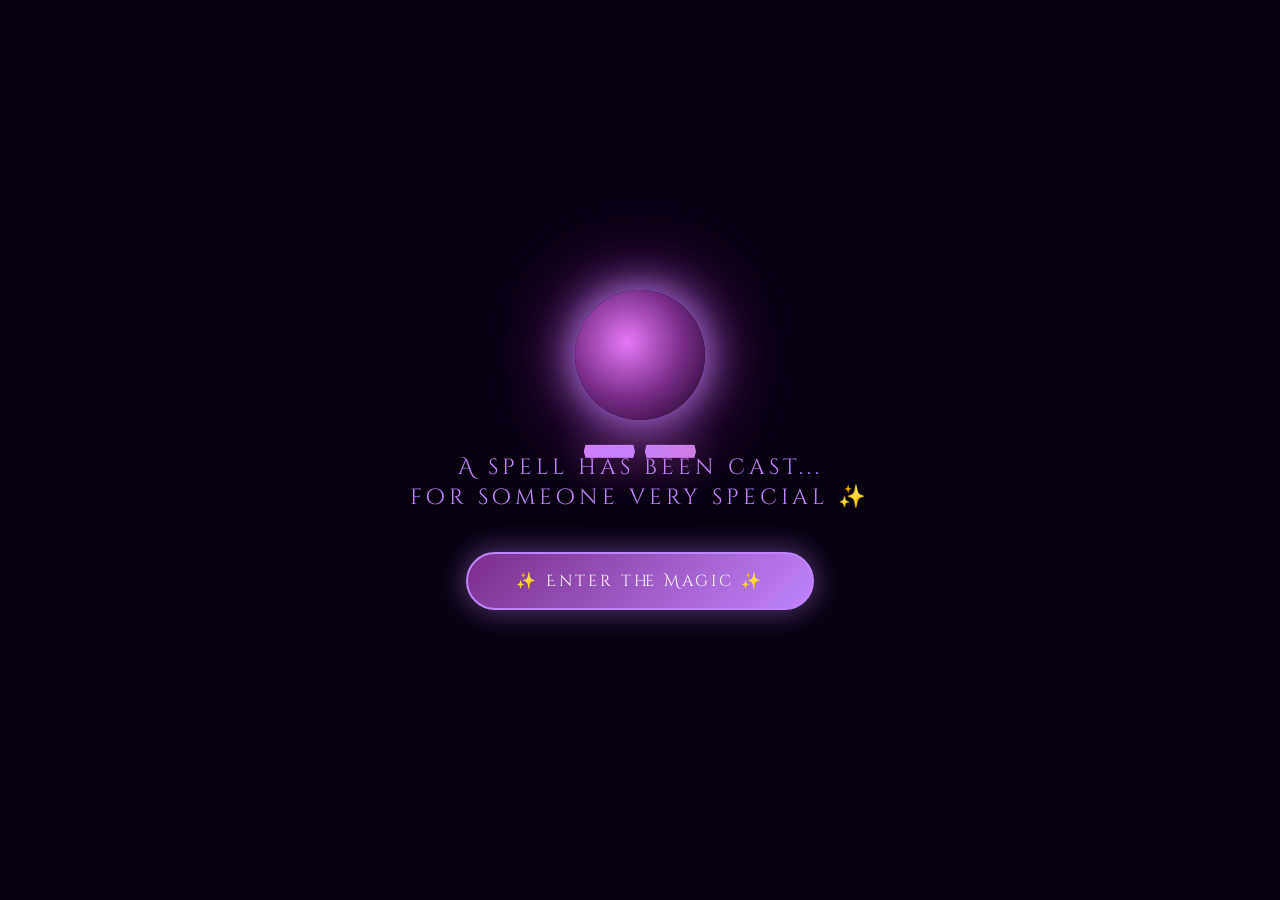
<file: index.html>
<!DOCTYPE html>
<html lang="en">
<head>
<meta charset="UTF-8">
<meta name="viewport" content="width=device-width, initial-scale=1.0">
<title>Happy Birthday, Lucy Dracolina Darkbloom ✨</title>
<link href="https://fonts.googleapis.com/css2?family=Cinzel+Decorative:wght@400;700;900&family=Cormorant+Garamond:ital,wght@0,300;0,400;1,300;1,400&family=Satisfy&display=swap" rel="stylesheet">
<style>
:root {
  --purple: #7b2d8b;
  --deep-purple: #3d0d4e;
  --lavender: #c084fc;
  --pink: #f472b6;
  --gold: #f5c842;
  --teal: #2dd4bf;
  --dark: #0d0015;
  --darker: #070010;
  --white: #fdf4ff;
  --rose: #fb7185;
}
* { margin:0; padding:0; box-sizing:border-box; }
html, body { width:100%; height:100%; overflow:hidden; }

body {
  background: var(--darker);
  color: var(--white);
  font-family: 'Cormorant Garamond', serif;
  cursor: url("data:image/svg+xml,%3Csvg xmlns='http://www.w3.org/2000/svg' width='24' height='24' viewBox='0 0 24 24'%3E%3Ctext y='20' font-size='20'%3E🔮%3C/text%3E%3C/svg%3E") 12 12, auto;
  transition:opacity .3s ease;
}

/* ── STARFIELD ── */
#starfield {
  position:fixed; inset:0;
  pointer-events:none; z-index:0; overflow:hidden;
}
.star {
  position:absolute; background:white; border-radius:50%;
  animation: twinkle var(--dur) ease-in-out infinite;
}
@keyframes twinkle {
  0%,100%{opacity:.15;transform:scale(1)}
  50%{opacity:1;transform:scale(1.5)}
}

/* ── FLOATING PARTICLES ── */
.particle {
  position:fixed; pointer-events:none; z-index:1;
  animation: floatUp var(--dur2) ease-in infinite;
  font-size:var(--sz);
}
@keyframes floatUp {
  0%{transform:translateY(110vh) rotate(0);opacity:0}
  10%{opacity:1} 90%{opacity:1}
  100%{transform:translateY(-10vh) rotate(360deg);opacity:0}
}

/* ── CURSOR TRAIL ── */
.trail {
  position:fixed; pointer-events:none; z-index:9990; font-size:1.2rem;
  animation: trailFade .8s forwards;
}
@keyframes trailFade {
  0%{opacity:1;transform:scale(1)}
  100%{opacity:0;transform:scale(0) translateY(-30px)}
}

/* ── FIREWORKS ── */
.firework {
  position:fixed; pointer-events:none; z-index:9000; border-radius:50%;
  animation:fireworkPop 1s ease-out forwards;
}
@keyframes fireworkPop {
  0%{transform:scale(0);opacity:1}
  100%{transform:scale(1);opacity:0}
}

/* ── INTRO SCREEN ── */
#intro {
  position:fixed; inset:0; z-index:9999;
  background:var(--darker);
  display:flex; flex-direction:column;
  align-items:center; justify-content:center; text-align:center; padding:2rem;
  transition:opacity 1.2s ease, visibility 1.2s ease;
}
#intro.hidden{opacity:0;visibility:hidden;pointer-events:none}

.intro-orb {
  width:130px; height:130px; border-radius:50%;
  background:radial-gradient(circle at 40% 40%,#e879f9,#7b2d8b,#0d0015);
  box-shadow:0 0 40px #c084fc,0 0 80px #7b2d8b,0 0 130px #3d0d4e;
  animation:orbPulse 2s ease-in-out infinite;
  margin-bottom:2rem;
}
@keyframes orbPulse {
  0%,100%{transform:scale(1);box-shadow:0 0 40px #c084fc,0 0 80px #7b2d8b}
  50%{transform:scale(1.15);box-shadow:0 0 70px #e879f9,0 0 130px #c084fc,0 0 200px #7b2d8b}
}
.intro-text {
  font-family:'Cinzel Decorative',serif;
  font-size:clamp(.9rem,3vw,1.4rem);
  color:var(--lavender); letter-spacing:4px;
  animation:fadeInOut 2s ease-in-out infinite;
}
@keyframes fadeInOut{0%,100%{opacity:.4}50%{opacity:1}}

#enterBtn {
  margin-top:2.5rem; padding:1rem 3rem;
  background:linear-gradient(135deg,#7b2d8b,#c084fc);
  border:2px solid var(--lavender); color:white;
  font-family:'Cinzel Decorative',serif; font-size:1rem; letter-spacing:3px;
  cursor:pointer; border-radius:50px;
  box-shadow:0 0 30px rgba(192,132,252,.5);
  transition:all .3s; animation:btnGlow 2s ease-in-out infinite;
}
#enterBtn:hover{transform:scale(1.08);box-shadow:0 0 60px rgba(192,132,252,1)}
@keyframes btnGlow{
  0%,100%{box-shadow:0 0 20px rgba(192,132,252,.4)}
  50%{box-shadow:0 0 55px rgba(192,132,252,.9)}
}

/* ── INTRO COUNTDOWN ── */
#introCountdown{
  position:absolute;
  top:50%;left:50%;
  transform:translate(-50%,-50%);
  font-size:clamp(4rem,15vw,10rem);
  font-family:'Cinzel Decorative',serif;
  background:linear-gradient(135deg,#e879f9,#c084fc,#f472b6);
  -webkit-background-clip:text;
  -webkit-text-fill-color:transparent;
  background-clip:text;
  animation:countdownPulse .8s ease-in-out;
  font-weight:900;
  text-shadow:0 0 40px rgba(232,121,249,.6);
  opacity:0;
}
#introCountdown.show{
  opacity:1;
}
@keyframes countdownPulse{
  0%{transform:translate(-50%,-50%) scale(.5);opacity:0}
  50%{transform:translate(-50%,-50%) scale(1.3)}
  100%{transform:translate(-50%,-50%) scale(1);opacity:1}
}

/* ── BOOK CONTAINER ── */
#book {
  position:fixed; inset:0; z-index:10;
  display:flex; align-items:center; justify-content:center;
}

/* ── PAGES ── */
.page {
  position:absolute; inset:0;
  display:flex; flex-direction:column;
  align-items:center; justify-content:flex-start;
  padding:3rem 1.5rem 8.5rem;
  overflow-y:auto; overflow-x:hidden;
  opacity:0; pointer-events:none;
  transform:translateX(100%) scale(.95);
  transition:transform .7s cubic-bezier(.77,0,.18,1), opacity .7s ease;
  will-change:transform,opacity;
  min-height:100vh;
  scroll-behavior:smooth;
}
.page.active{
  opacity:1; pointer-events:auto;
  transform:translateX(0) scale(1);
}
.page.exit-left{
  opacity:0; pointer-events:none;
  transform:translateX(-100%) scale(.95);
  transition:transform .7s cubic-bezier(.77,0,.18,1), opacity .6s ease;
}
.page.enter-right{
  transform:translateX(100%) scale(.95);
  opacity:0; transition:none;
}
.page.enter-left{
  transform:translateX(-100%) scale(.95);
  opacity:0; transition:none;
}
.page.exit-right{
  opacity:0; pointer-events:none;
  transform:translateX(100%) scale(.95);
  transition:transform .7s cubic-bezier(.77,0,.18,1), opacity .6s ease;
}

/* page backgrounds */
.page:nth-child(1){background:radial-gradient(ellipse at 50% 0%,#3d0d4e 0%,#0d0015 60%)}
.page:nth-child(2){background:radial-gradient(ellipse at 50% 50%,#1a0025 0%,#0d0015 100%)}
.page:nth-child(3){background:radial-gradient(ellipse at 50% 0%,#0a001a 0%,#050008 100%)}
.page:nth-child(4){background:radial-gradient(ellipse at 50% 100%,#200030 0%,#0d0015 70%)}
.page:nth-child(5){background:radial-gradient(ellipse at 50% 50%,#1a0028 0%,#080010 100%)}
.page:nth-child(6){background:radial-gradient(ellipse at 50% 50%,#001a3a 0%,#000a18 100%)}
.page:nth-child(7){background:radial-gradient(ellipse at 50% 0%,#200040 0%,#0a0015 100%)}
.page:nth-child(8){background:radial-gradient(ellipse at 50% 50%,#1a0030 0%,#080010 100%)}
.page:nth-child(9){background:radial-gradient(ellipse at 50% 0%,#0d0020 0%,#060010 100%)}
.page:nth-child(10){background:radial-gradient(ellipse at 50% 50%,#250040 0%,#080010 100%)}

/* ── NAV BUTTONS ── */
#navBar {
  position:fixed; bottom:0; left:0; right:0; z-index:9500;
  display:flex; align-items:center; justify-content:center;
  gap:2rem; padding:1.5rem 1.5rem 1.8rem;
  background:linear-gradient(to top,rgba(7,0,16,.98),rgba(7,0,16,.7),transparent);
  backdrop-filter:blur(10px);
  flex-wrap:wrap;
}
.nav-btn {
  padding:0.8rem 2.2rem;
  background:linear-gradient(135deg,#7b2d8b,#c084fc);
  border:1.5px solid rgba(192,132,252,.6);
  color:white;
  font-family:'Cinzel Decorative',serif;
  font-size:.8rem;
  letter-spacing:2px;
  cursor:pointer;
  border-radius:50px;
  box-shadow:0 4px 25px rgba(123,45,139,.4);
  transition:all .35s cubic-bezier(.34,.1,.64,.1);
  text-transform:uppercase;
  font-weight:600;
  position:relative;
  overflow:hidden;
}
.nav-btn::before{
  content:'';
  position:absolute;
  top:0;
  left:-100%;
  width:100%;
  height:100%;
  background:linear-gradient(90deg,transparent,rgba(255,255,255,.2),transparent);
  transition:left .5s;
}
.nav-btn:hover::before{left:100%}
.nav-btn:hover{
  background:linear-gradient(135deg,#c084fc,#7b2d8b);
  box-shadow:0 8px 45px rgba(192,132,252,.8);
  transform:translateY(-3px);
  border-color:rgba(232,121,249,.9);
}
.nav-btn:active{
  transform:translateY(-1px);
  box-shadow:0 4px 20px rgba(192,132,252,.6);
}
.nav-btn:disabled{
  opacity:.25;
  cursor:not-allowed;
  transform:none;
  box-shadow:0 2px 10px rgba(192,132,252,.1);
}

#pageProgress{
  position:absolute;
  bottom:0;
  left:0;
  height:4px;
  background:linear-gradient(90deg,#e879f9,#c084fc,#f472b6);
  box-shadow:0 0 15px rgba(192,132,252,.8);
  transition:width .5s cubic-bezier(.34,.1,.64,.1);
}

#pageCounter{
  font-family:'Cinzel Decorative',serif;
  font-size:1rem;
  color:var(--lavender);
  letter-spacing:2px;
  text-align:center;
  background:rgba(61,13,78,.5);
  border:1.5px solid rgba(192,132,252,.4);
  border-radius:30px;
  padding:0.7rem 1.8rem;
  backdrop-filter:blur(8px);
  box-shadow:0 4px 15px rgba(123,45,139,.3);
  min-width:110px;
  font-weight:600;
}

#pageIndicator {
  display:flex;
  gap:.5rem;
  align-items:center;
  padding:0.8rem 1.2rem;
  background:rgba(61,13,78,.3);
  border-radius:50px;
  backdrop-filter:blur(8px);
  border:1px solid rgba(192,132,252,.2);
}
.pip {
  width:10px;
  height:10px;
  border-radius:50%;
  background:rgba(192,132,252,.25);
  border:1.5px solid rgba(192,132,252,.35);
  cursor:pointer;
  transition:all .3s cubic-bezier(.34,.1,.64,.1);
  position:relative;
  box-shadow:0 0 6px rgba(192,132,252,.2);
}
.pip:hover{
  background:rgba(192,132,252,.6);
  border-color:rgba(192,132,252,.8);
  transform:scale(1.4);
  box-shadow:0 0 12px rgba(192,132,252,.7);
}
.pip.active{
  background:linear-gradient(135deg,#e879f9,#c084fc);
  border-color:var(--lavender);
  box-shadow:0 0 18px rgba(192,132,252,.9),inset 0 0 10px rgba(255,255,255,.4);
  width:14px;
  height:14px;
  position:relative;
}
.pip.active::after{
  content:'';
  position:absolute;
  inset:0;
  border-radius:50%;
  background:linear-gradient(135deg,transparent,rgba(255,255,255,.3),transparent);
  animation:shimmer 2s infinite;
}
@keyframes shimmer{
  0%{transform:translateX(-100%)}
  100%{transform:translateX(100%)}
}

/* ── GENERAL TYPOGRAPHY ── */
.section-title {
  font-family:'Cinzel Decorative',serif;
  font-size:clamp(1.4rem,4vw,2.4rem);
  color:var(--gold); margin-bottom:.8rem;
  text-shadow:0 0 30px rgba(245,200,66,.5);
  text-align:center; line-height:1.3;
}
.section-subtitle {
  font-size:1rem; color:var(--lavender);
  letter-spacing:3px; margin-bottom:2.5rem;
  font-style:italic; text-align:center;
}
.page-inner { width:100%; max-width:880px; margin:0 auto; padding:1rem 0; }

/* ── PAGE SCROLL FIX ── */
.page{
  overflow-y:auto;
  overflow-x:hidden;
  scroll-behavior:smooth;
  scrollbar-width:thin;
  scrollbar-color:rgba(192,132,252,.4) rgba(7,0,16,.5);
}
.page::-webkit-scrollbar{width:8px}
.page::-webkit-scrollbar-track{background:rgba(7,0,16,.5)}
.page::-webkit-scrollbar-thumb{background:rgba(192,132,252,.4);border-radius:4px}
.page::-webkit-scrollbar-thumb:hover{background:rgba(192,132,252,.7)}

/* ── PAGE 1 HERO ── */
.hero-crown{font-size:4.5rem;animation:crownFloat 3s ease-in-out infinite;filter:drop-shadow(0 0 20px gold);display:block;text-align:center}
@keyframes crownFloat{0%,100%{transform:translateY(0) rotate(-5deg)}50%{transform:translateY(-20px) rotate(5deg)}}
.hero-title {
  font-family:'Cinzel Decorative',serif;
  font-size:clamp(2rem,6vw,4.5rem);
  background:linear-gradient(135deg,#f5c842,#e879f9,#c084fc,#f472b6);
  -webkit-background-clip:text; -webkit-text-fill-color:transparent; background-clip:text;
  line-height:1.2; margin:1rem 0; text-align:center;
}
.hero-secret{font-family:'Satisfy',cursive;font-size:clamp(1.2rem,4vw,2.3rem);color:var(--lavender);margin:.5rem 0 1rem;text-align:center}
.hero-date{font-family:'Cormorant Garamond',serif;font-size:1.2rem;color:var(--gold);letter-spacing:5px;text-align:center}
.hero-divider{width:200px;height:2px;background:linear-gradient(90deg,transparent,var(--lavender),transparent);margin:1.5rem auto}
.hero-subtitle{font-size:1.3rem;font-style:italic;color:rgba(253,244,255,.7);max-width:580px;line-height:1.8;text-align:center;margin:0 auto}
.barbie-ring{position:absolute;width:560px;height:560px;border-radius:50%;border:1px solid rgba(244,114,182,.15);animation:ringRotate 20s linear infinite;pointer-events:none;top:50%;left:50%;transform:translate(-50%,-50%)}
.barbie-ring::before{content:'💗';position:absolute;top:-15px;left:50%;transform:translateX(-50%);font-size:1.5rem}
@keyframes ringRotate{to{transform:translate(-50%,-50%) rotate(360deg)}}

/* page-in animation helpers */
.page.active .fade-in { animation: fadeInUp .8s ease forwards; }
.page.active .fade-in:nth-child(1){animation-delay:.1s}
.page.active .fade-in:nth-child(2){animation-delay:.3s}
.page.active .fade-in:nth-child(3){animation-delay:.5s}
.page.active .fade-in:nth-child(4){animation-delay:.7s}
.page.active .fade-in:nth-child(5){animation-delay:.9s}
.page.active .fade-in:nth-child(6){animation-delay:1.1s}
.fade-in { opacity:0; transform:translateY(24px); }
@keyframes fadeInUp{to{opacity:1;transform:translateY(0)}}

/* ── PAGE 2 POEM ── */
.poem-label{font-family:'Cinzel Decorative',serif;font-size:.75rem;letter-spacing:6px;color:var(--gold);margin-bottom:1rem;text-align:center}
.poem-title{font-family:'Cinzel Decorative',serif;font-size:clamp(1.3rem,3.5vw,2rem);color:var(--lavender);margin-bottom:1.5rem;text-align:center}
.poem-text{font-size:clamp(.9rem,2vw,1.1rem);font-style:italic;line-height:2;color:rgba(253,244,255,.85);text-align:center;max-width:720px;margin:0 auto;padding:1rem 0}
.poem-text .hp{color:var(--pink)}.poem-text .hg{color:var(--gold)}.poem-text .hl{color:var(--lavender)}
.poem-sig{margin-top:1.5rem;font-family:'Satisfy',cursive;font-size:1.5rem;color:var(--rose);text-align:center}
.float-rose{position:absolute;font-size:2rem;animation:roseFloat var(--d) ease-in-out infinite;opacity:.35;pointer-events:none}
@keyframes roseFloat{0%,100%{transform:translateY(0) rotate(0);opacity:.3}50%{transform:translateY(-28px) rotate(15deg);opacity:.7}}

/* ── PAGE 3 STAR CHART ── */
.natal-wrap{position:relative;display:inline-block;margin:0 auto 1rem}
#natalCanvas{border-radius:50%;box-shadow:0 0 60px rgba(192,132,252,.4),0 0 120px rgba(123,45,139,.2);max-width:min(420px,80vw);max-height:min(420px,80vw)}
.natal-center{position:absolute;top:50%;left:50%;transform:translate(-50%,-50%);text-align:center;pointer-events:none}
.natal-center-sign{font-size:2.2rem;animation:orbPulse 3s ease-in-out infinite}
.natal-center-name{font-family:'Cinzel Decorative',serif;font-size:.75rem;color:var(--gold);letter-spacing:3px;margin-top:.3rem}
.natal-center-date{font-size:.65rem;color:var(--lavender);letter-spacing:2px;margin-top:.2rem}

.planet-legend{display:flex;flex-wrap:wrap;gap:.7rem;justify-content:center;max-width:680px;margin:1.2rem auto}
.planet-item{display:flex;align-items:center;gap:.5rem;background:rgba(61,13,78,.5);border:1px solid rgba(192,132,252,.25);border-radius:30px;padding:.35rem .9rem;transition:all .25s;cursor:default}
.planet-item:hover{background:rgba(123,45,139,.45);border-color:rgba(192,132,252,.55);transform:scale(1.05)}
.planet-dot{width:9px;height:9px;border-radius:50%}
.planet-name-tag{font-family:'Cormorant Garamond',serif;font-size:.85rem;color:var(--lavender)}

/* ── CONSTELLATION GRID (pages 3 & 7) ── */
.constellation-grid{display:flex;flex-wrap:wrap;gap:1.2rem;justify-content:center;max-width:860px;margin:0 auto}
.star-card{background:linear-gradient(135deg,rgba(61,13,78,.6),rgba(123,45,139,.2));border:1px solid rgba(192,132,252,.3);border-radius:18px;padding:1.5rem;width:230px;backdrop-filter:blur(8px);transition:transform .3s,box-shadow .3s;position:relative;overflow:hidden}
.star-card:hover{transform:translateY(-8px);box-shadow:0 18px 50px rgba(192,132,252,.3)}
.star-icon{font-size:2.2rem;margin-bottom:.6rem}
.star-name{font-family:'Cinzel Decorative',serif;font-size:.78rem;color:var(--gold);margin-bottom:.4rem;letter-spacing:2px}
.star-desc{font-size:.88rem;color:rgba(253,244,255,.75);line-height:1.6;font-style:italic}

/* ── PAGE 4 TEDDIES ── */
.toys-grid{display:flex;flex-wrap:wrap;gap:2rem;justify-content:center;max-width:900px;margin:0 auto}
.toy-card{width:150px;display:flex;flex-direction:column;align-items:center;gap:.8rem;animation:toyBounce var(--b) ease-in-out infinite;cursor:pointer;transition:transform .2s}
.toy-card:hover{transform:scale(1.18) rotate(5deg)}
@keyframes toyBounce{0%,100%{transform:translateY(0)}50%{transform:translateY(-18px)}}
.toy-emoji{font-size:4rem;filter:drop-shadow(0 8px 18px rgba(192,132,252,.4))}
.toy-name{font-family:'Cinzel Decorative',serif;font-size:.8rem;color:var(--pink);letter-spacing:2px}
.speech-bubble{background:linear-gradient(135deg,rgba(123,45,139,.55),rgba(61,13,78,.85));border:1px solid rgba(192,132,252,.4);border-radius:14px;padding:.6rem .9rem;position:relative;opacity:0;transform:translateY(8px);transition:opacity .3s,transform .3s}
.toy-card:hover .speech-bubble{opacity:1;transform:translateY(0)}
.speech-bubble::before{content:'';position:absolute;top:-8px;left:50%;transform:translateX(-50%);border:8px solid transparent;border-bottom-color:rgba(123,45,139,.55);border-top:none}
.toy-wish{font-size:.8rem;color:var(--lavender);text-align:center;line-height:1.5;font-style:italic}

/* ── PAGE 5 CAKE ── */
.cake-emoji{font-size:clamp(7rem,18vw,11rem);display:block;text-align:center;animation:cakeFloat 3s ease-in-out infinite;filter:drop-shadow(0 20px 40px rgba(244,114,182,.4));cursor:pointer;user-select:none;transition:transform .2s}
.cake-emoji:hover{transform:scale(1.1)}
@keyframes cakeFloat{0%,100%{transform:translateY(0)}50%{transform:translateY(-14px)}}
.candles-row{font-size:1.8rem;margin-bottom:.8rem;text-align:center;animation:candleGlow 1.5s ease-in-out infinite}
@keyframes candleGlow{0%,100%{filter:brightness(1)}50%{filter:brightness(1.5) drop-shadow(0 0 10px #ffd700)}}
#cakeCutMsg{font-family:'Cinzel Decorative',serif;font-size:clamp(1rem,2.5vw,1.5rem);color:var(--gold);margin-top:1.5rem;min-height:2.5rem;opacity:0;transition:opacity .5s;text-align:center}
#cakeCutMsg.show{opacity:1}
.cake-confetti{position:absolute;font-size:1.8rem;pointer-events:none;opacity:0}
.cake-confetti.burst{animation:confettiBurst 2s forwards}
@keyframes confettiBurst{0%{opacity:1;transform:translate(0,0) rotate(0) scale(1)}100%{opacity:0;transform:translate(var(--tx),var(--ty)) rotate(720deg) scale(0)}}

/* ── CAKE PARTICLES ── */
.cake-particle{position:fixed;pointer-events:none;font-size:1.2rem}
.cake-particle.sweet{animation:sweetParticle 3s ease-out forwards;opacity:0}
@keyframes sweetParticle{
  0%{opacity:1;transform:translate(0,0) scale(1)}
  50%{opacity:1}
  100%{opacity:0;transform:translate(var(--tx),var(--ty)) scale(0)}
}

/* ── CANDY EXPLOSION ── */
.candy-burst{position:fixed;width:1rem;height:1rem;pointer-events:none;border-radius:50%;animation:candyPop 1.5s ease-out forwards}
@keyframes candyPop{
  0%{transform:translate(0,0) scale(1);opacity:1}
  100%{transform:translate(var(--x),var(--y)) scale(0);opacity:0}
}

/* ── PAGE 6 ABYSS ── */
.fish-swim{font-size:2.5rem;position:absolute;animation:swim var(--sd) linear infinite;top:var(--st);pointer-events:none}
@keyframes swim{
  from{transform:translateX(-10vw) scaleX(1)}
  49.9%{transform:translateX(110vw) scaleX(1)}
  50%{transform:translateX(110vw) scaleX(-1)}
  to{transform:translateX(-10vw) scaleX(-1)}
}
.abyss-card{background:linear-gradient(135deg,rgba(0,30,80,.7),rgba(0,10,40,.9));border:1px solid rgba(45,212,191,.4);border-radius:28px;padding:2.5rem;max-width:520px;margin:2rem auto 0;backdrop-filter:blur(10px);box-shadow:0 0 50px rgba(45,212,191,.15);text-align:center}
.abyss-fish{font-size:5.5rem;animation:fishBob 2s ease-in-out infinite;display:block}
@keyframes fishBob{0%,100%{transform:translateY(0) rotate(-5deg)}50%{transform:translateY(-14px) rotate(5deg)}}
.abyss-name{font-family:'Cinzel Decorative',serif;font-size:1.9rem;color:var(--teal);margin:1rem 0;text-shadow:0 0 20px rgba(45,212,191,.7)}
.abyss-desc{font-size:1.05rem;font-style:italic;color:rgba(255,255,255,.8);line-height:1.8}

/* ── PAGE 7 WISHES ── */
.wishes-grid{display:grid;grid-template-columns:repeat(auto-fit,minmax(240px,1fr));gap:1.5rem;max-width:860px;margin:0 auto}
.wish-card{background:linear-gradient(135deg,rgba(123,45,139,.2),rgba(61,13,78,.4));border:1px solid rgba(192,132,252,.25);border-radius:18px;padding:1.7rem;transition:all .3s;position:relative;overflow:hidden;cursor:pointer;}
.wish-card:hover{transform:translateY(-7px);border-color:rgba(192,132,252,.6);box-shadow:0 18px 45px rgba(123,45,139,.4)}
.wish-card::after{content:'';position:absolute;top:0;left:-100%;width:100%;height:100%;background:linear-gradient(90deg,transparent,rgba(192,132,252,.1),transparent);transition:left .5s}
.wish-card:hover::after{left:100%}
.wish-icon{font-size:2.2rem;margin-bottom:.8rem}
.wish-title{font-family:'Cinzel Decorative',serif;font-size:.78rem;color:var(--gold);letter-spacing:2px;margin-bottom:.7rem}
.wish-text{font-size:.92rem;color:rgba(253,244,255,.8);line-height:1.7;font-style:italic}

/* ── PAGE 8 MEMORY JAR ── */
.jar-wrapper{font-size:clamp(6rem,16vw,9rem);cursor:pointer;animation:cakeFloat 3s ease-in-out infinite;display:block;text-align:center;filter:drop-shadow(0 0 28px rgba(192,132,252,.5));transition:transform .2s}
.jar-wrapper:hover{transform:scale(1.1) rotate(5deg)}
#memoryText{margin:1.5rem auto 0;max-width:540px;min-height:60px;font-size:1.2rem;font-style:italic;color:var(--lavender);padding:1.4rem 2rem;background:linear-gradient(135deg,rgba(61,13,78,.4),rgba(123,45,139,.2));border:1px solid rgba(192,132,252,.3);border-radius:18px;opacity:0;transition:opacity .5s;line-height:1.8;text-align:center}
#memoryText.show{opacity:1}
.jar-hint{margin-top:1rem;color:rgba(192,132,252,.5);font-size:.88rem;font-style:italic;text-align:center}

/* ── PAGE 9 TAROT ── */
.tarot-deck{display:flex;gap:1.5rem;justify-content:center;flex-wrap:wrap;margin:2rem auto 0;max-width:680px}
.tarot-card{width:min(150px,38vw);height:min(230px,58vw);background:linear-gradient(160deg,#1a0030,#2d0050);border:2px solid rgba(192,132,252,.4);border-radius:14px;display:flex;flex-direction:column;align-items:center;justify-content:center;gap:.7rem;cursor:pointer;transition:all .4s;position:relative;overflow:hidden;box-shadow:0 10px 28px rgba(0,0,0,.5)}
.tarot-card::before{content:'';position:absolute;inset:0;background:linear-gradient(135deg,rgba(192,132,252,.05),transparent)}
.tarot-card:hover{transform:translateY(-14px) rotate(2deg);border-color:var(--lavender);box-shadow:0 22px 55px rgba(123,45,139,.5)}
.tarot-card.flipped{animation:cardFlip .6s ease}
@keyframes cardFlip{0%{transform:rotateY(0) translateY(-14px)}50%{transform:rotateY(90deg) translateY(-14px)}100%{transform:rotateY(0) translateY(-14px)}}
.tarot-face{font-size:3rem}
.tarot-name{font-family:'Cinzel Decorative',serif;font-size:.6rem;color:var(--gold);letter-spacing:1px;text-align:center;padding:0 .5rem}
.tarot-msg{font-size:.72rem;color:rgba(253,244,255,.7);text-align:center;padding:0 .7rem;font-style:italic;line-height:1.4}

/* ── PAGE 10 LETTER + COUNTDOWN ── */
.countdown-boxes{display:flex;gap:1rem;justify-content:center;flex-wrap:wrap;margin:1.5rem 0}
.countdown-box{background:linear-gradient(135deg,rgba(61,13,78,.6),rgba(123,45,139,.3));border:1px solid rgba(192,132,252,.4);border-radius:14px;padding:1.2rem 1.5rem;min-width:90px;text-align:center}
.countdown-number{font-family:'Cinzel Decorative',serif;font-size:2.2rem;color:var(--gold);text-shadow:0 0 20px rgba(245,200,66,.6);line-height:1}
.countdown-label{font-size:.72rem;color:var(--lavender);letter-spacing:3px;margin-top:.4rem}
.birthday-live-msg{font-family:'Cinzel Decorative',serif;font-size:1.3rem;color:var(--gold);animation:orbPulse 2s ease-in-out infinite;display:none;text-align:center}

.letter-container{max-width:680px;margin:1.5rem auto 0;background:linear-gradient(135deg,rgba(61,13,78,.4),rgba(123,45,139,.15));border:1px solid rgba(192,132,252,.3);border-radius:26px;padding:3rem 2.5rem;position:relative;backdrop-filter:blur(5px)}
.letter-container::before{content:'🔮';position:absolute;top:-1.3rem;left:50%;transform:translateX(-50%);font-size:2.5rem}
.letter-text{font-size:clamp(.95rem,2vw,1.1rem);line-height:2;color:rgba(253,244,255,.88);font-style:italic;text-align:left}
.letter-text .em{color:var(--pink);font-style:normal}
.letter-text .em2{color:var(--lavender);font-style:normal}
.letter-sig{font-family:'Satisfy',cursive;font-size:1.8rem;color:var(--gold);margin-top:2rem;text-align:right}



/* ── MOBILE ── */
@media(max-width:768px){
  .page{padding:2.5rem 1rem 8rem}
  .section-title{font-size:clamp(1.2rem,3.5vw,2rem)}
  .section-subtitle{font-size:.85rem;margin-bottom:1.5rem}
  .letter-container{padding:1.8rem 1rem;margin-bottom:2rem}
  .tarot-deck{gap:.8rem}
  .star-card{width:100%}
  .constellation-grid{gap:.6rem;flex-direction:column}
  .toys-grid{gap:1rem}
  .toy-card{width:110px}
  .toy-emoji{font-size:2.8rem}
  #natalCanvas{max-width:min(300px,90vw);max-height:min(300px,90vw)}
  .wishes-grid{grid-template-columns:1fr}
  .countdown-boxes{gap:.5rem;margin:1rem 0}
  .countdown-box{padding:.8rem 1rem;min-width:70px}
  .countdown-number{font-size:1.6rem}
  .poem-text{font-size:.95rem}
  .hero-title{font-size:clamp(1.5rem,4vw,3rem)}
  .hero-secret{font-size:clamp(1rem,3vw,1.8rem)}
}

@media(max-width:500px){
  .page{padding:2rem .8rem 8rem;min-height:100vh}
  nav-bar{padding:.8rem 1rem 1rem}
  .nav-btn{padding:.5rem 1.2rem;font-size:.6rem}
  .section-title{font-size:clamp(1rem,3vw,1.5rem)}
  .section-subtitle{font-size:.75rem;margin-bottom:1rem}
  .letter-container{padding:1.5rem .8rem}
  .letter-text{font-size:.9rem;line-height:1.8}
  .poem-text{font-size:.9rem;line-height:1.9}
  .poem-label{margin-bottom:.8rem}
  .poem-title{margin-bottom:1rem}
  .poem-sig{margin-top:1rem}
  .toy-card{width:95px}
  .toy-emoji{font-size:2.2rem}
  .candles-row{font-size:1.2rem}
  .cake-emoji{font-size:clamp(5rem,12vw,8rem)}
  .abyss-fish{font-size:4rem}
  .hero-title{font-size:clamp(1.3rem,3vx,2.2rem)}
  .hero-subtitle{font-size:1rem}
}
</style>
</head>
<body>

<!-- STARFIELD -->
<div id="starfield"></div>
<div id="floatingEmojis"></div>

<!-- INTRO -->
<div id="intro">
  <div class="intro-orb"></div>
  <p class="intro-text">A spell has been cast...<br>for someone very special ✨</p>
  <div id="introCountdown">--</div>
  <button id="enterBtn" onclick="enterSite()">✨ Enter the Magic ✨</button>
</div>

<!-- BOOK -->
<div id="book">

  <!-- ═══════════ PAGE 1 — HERO ═══════════ -->
  <div class="page active" id="page-1">
    <div class="barbie-ring"></div>
    <span class="hero-crown fade-in">👑</span>
    <h1 class="hero-title fade-in">Happy Birthday<br>Lucy Dracolina Darkbloom</h1>
    <p class="hero-secret fade-in">~ Harshavardini ~</p>
    <div class="hero-divider fade-in"></div>
    <p class="hero-date fade-in">02 · 03 · 2004</p>
    <p class="hero-subtitle fade-in">Where fantasy meets reality,<br>where witchcraft meets wonder — that is where <em>you</em> live.</p>
  </div>

  <!-- ═══════════ PAGE 2 — POEM ═══════════ -->
  <div class="page" id="page-2">
    <div class="float-rose" style="--d:4s;top:8%;left:4%">🌸</div>
    <div class="float-rose" style="--d:5s;top:55%;right:4%">🌺</div>
    <div class="float-rose" style="--d:3.5s;bottom:12%;left:12%">🌷</div>
    <div class="page-inner" style="text-align:center">
      <p class="poem-label fade-in">A VERSE FROM THE STARS</p>
      <h2 class="poem-title fade-in">Ode to the Girl Who Is Magic</h2>
      <p class="poem-text fade-in">
        In a world of ordinary things,<br>
        she arrived like a spell from ancient pages —<br>
        <span class="hp">eyes that hold the depth of oceans,</span><br>
        a heart that crafts its own galaxies.<br><br>
        She weaves wonder with her hands —<br>
        bracelets born of light and intention,<br>
        <span class="hl">each bead a whispered incantation,</span><br>
        each knot a binding of beautiful dreams.<br><br>
        She reads the worlds within the worlds,<br>
        her mind a library of fantasy realms,<br>
        she plants her bouquets like prayers,<br>
        <span class="hp">she is princess and witch and dreamer —</span><br><br>
        She rides through life with fearless grace,<br>
        and soon — <span class="hg">oh soon — the wind shall be hers,</span><br>
        the open road calling her name,<br>
        <span class="hp">freedom waiting beneath her wheels.</span><br><br>
        And Abyss, her loyal companion,<br>
        swims through waters deep and true,<br>
        <span class="hl">as faithful as her crafting hands,</span><br>
        as constant as her purple soul.<br><br>
        Every breath this year comes lighter,<br>
        every moment burns brighter,<br>
        and I am blessed beyond all measure<br>
        <span class="hg">simply to know that you exist.</span><br><br>
        <span class="hl">May every breath come easy now,</span><br>
        may the wind know your courage,<br>
        may your creations change the world —<br>
        <span class="hg">you are a universe, barely begun to unfold.</span>
      </p>
      <p class="poem-sig fade-in">— written in starlight, signed in purple 💜</p>
    </div>
  </div>

  <!-- ═══════════ PAGE 3 — STAR CHART ═══════════ -->
  <div class="page" id="page-3">
    <div class="page-inner" style="text-align:center">
      <h2 class="section-title fade-in">✦ The Sky on 02 · 03 · 2004 ✦</h2>
      <p class="section-subtitle fade-in">The exact cosmic portrait painted the moment you arrived</p>
      <div class="natal-wrap fade-in">
        <canvas id="natalCanvas" width="420" height="420"></canvas>
        <div class="natal-center">
          <div class="natal-center-sign">♈</div>
          <div class="natal-center-name">Lucy</div>
          <div class="natal-center-date">02 · 03 · 2004</div>
        </div>
      </div>
      <div class="planet-legend fade-in">
        <div class="planet-item"><div class="planet-dot" style="background:#f5c842;box-shadow:0 0 8px #f5c842"></div><span style="font-size:1rem">☀️</span><span class="planet-name-tag">Sun in Aries ♈</span></div>
        <div class="planet-item"><div class="planet-dot" style="background:#fde68a;box-shadow:0 0 8px #fde68a"></div><span style="font-size:1rem">🌙</span><span class="planet-name-tag">Moon in Leo ♌</span></div>
        <div class="planet-item"><div class="planet-dot" style="background:#a3e4d7;box-shadow:0 0 8px #a3e4d7"></div><span style="font-size:1rem">☿</span><span class="planet-name-tag">Mercury in Aries ♈</span></div>
        <div class="planet-item"><div class="planet-dot" style="background:#f472b6;box-shadow:0 0 8px #f472b6"></div><span style="font-size:1rem">♀</span><span class="planet-name-tag">Venus in Taurus ♉</span></div>
        <div class="planet-item"><div class="planet-dot" style="background:#f97316;box-shadow:0 0 8px #f97316"></div><span style="font-size:1rem">♂</span><span class="planet-name-tag">Mars in Gemini ♊</span></div>
        <div class="planet-item"><div class="planet-dot" style="background:#c084fc;box-shadow:0 0 8px #c084fc"></div><span style="font-size:1rem">♃</span><span class="planet-name-tag">Jupiter in Virgo ♍</span></div>
        <div class="planet-item"><div class="planet-dot" style="background:#94a3b8;box-shadow:0 0 8px #94a3b8"></div><span style="font-size:1rem">♄</span><span class="planet-name-tag">Saturn in Cancer ♋</span></div>
      </div>
      <div class="constellation-grid fade-in" style="margin-top:1.5rem">
        <div class="star-card"><div class="star-icon">☀️</div><div class="star-name">Sun in Aries</div><div class="star-desc">Fire-born, fearless, first. The Ram's fire lights your core — bold, passionate, and impossible to ignore.</div></div>
        <div class="star-card"><div class="star-icon">🌙</div><div class="star-name">Moon in Leo</div><div class="star-desc">Your emotional soul craves radiance and self-expression. When you feel, the whole room feels it too.</div></div>
        <div class="star-card"><div class="star-icon">☿</div><div class="star-name">Mercury in Aries</div><div class="star-desc">Quick, brilliant, magical in thought. Your mind moves like a spell — swift, sharp, and unforgettable.</div></div>
        <div class="star-card"><div class="star-icon">♀️</div><div class="star-name">Venus in Taurus</div><div class="star-desc">You love beauty, crafting, and sensory delights. Flowers, bracelets, bouquets — Venus in her home sign chose you perfectly.</div></div>
        <div class="star-card"><div class="star-icon">♂️</div><div class="star-name">Mars in Gemini</div><div class="star-desc">Your energy is clever and dual-natured — the witch who reads and rides, who crafts and dreams at once.</div></div>
        <div class="star-card"><div class="star-icon">♃</div><div class="star-name">Jupiter in Virgo</div><div class="star-desc">Growth comes through craft, precision, and healing. Every bracelet, every handmade thing — Jupiter expands through your hands.</div></div>
      </div>
    </div>
  </div>

  <!-- ═══════════ PAGE 4 — TEDDIES ═══════════ -->
  <div class="page" id="page-4">
    <div class="page-inner" style="text-align:center">
      <h2 class="section-title fade-in">🧸 Your Magical Friends Wish You...</h2>
      <p class="section-subtitle fade-in">They've been waiting all year to say this — hover to hear them!</p>
      <div class="toys-grid fade-in">
        <div class="toy-card" style="--b:2.1s">
          <div class="toy-emoji">🐻‍❄️</div>
          <div class="toy-name">Lumi</div>
          <div class="speech-bubble"><div class="toy-wish">"Happy Birthday! I'll keep your dreams warm forever 🤍"</div></div>
        </div>
        <div class="toy-card" style="--b:2.4s">
          <div class="toy-emoji">🐚</div>
          <div class="toy-name">Shadowbella</div>
          <div class="speech-bubble"><div class="toy-wish">"From the shadows, only beauty rises — just like you! 🖤"</div></div>
        </div>
        <div class="toy-card" style="--b:1.9s">
          <div class="toy-emoji">🦜</div>
          <div class="toy-name">Zuzo</div>
          <div class="speech-bubble"><div class="toy-wish">"Squawk! You're the most magical human I know! 🌈"</div></div>
        </div>
        <div class="toy-card" style="--b:2.7s">
          <div class="toy-emoji">🌸</div>
          <div class="toy-name">Blommie</div>
          <div class="speech-bubble"><div class="toy-wish">"You are in full bloom today and every single day! 🌺"</div></div>
        </div>
        <div class="toy-card" style="--b:2.2s">
          <div class="toy-emoji">🐻</div>
          <div class="toy-name">Bora</div>
          <div class="speech-bubble"><div class="toy-wish">"Big warm bear hugs! May your year be cozy & brave! 💛"</div></div>
        </div>
      </div>
    </div>
  </div>

  <!-- ═══════════ PAGE 5 — CAKE ═══════════ -->
  <div class="page" id="page-5">
    <div id="cakeConfettiContainer" style="position:absolute;inset:0;pointer-events:none;overflow:hidden"></div>
    <div class="page-inner" style="text-align:center">
      <h2 class="section-title fade-in">🎂 Time to Cut the Cake! 🎂</h2>
      <p class="section-subtitle fade-in">Click the cake to blow out the candles & make a wish...</p>
      <p class="candles-row fade-in">🕯️🕯️🕯️🕯️🕯️🕯️🕯️🕯️🕯️🕯️🕯️🕯️🕯️🕯️🕯️🕯️🕯️🕯️🕯️🕯️🕯️</p>
      <span class="cake-emoji fade-in" id="cakeEmoji" onclick="cutCake()">🎂</span>
      <div id="cakeCutMsg"></div>
    </div>
  </div>

  <!-- ═══════════ PAGE 6 — ABYSS ═══════════ -->
  <div class="page" id="page-6">
    <div class="fish-swim" style="--sd:12s;--st:18%">🐠</div>
    <div class="fish-swim" style="--sd:18s;--st:50%">🐟</div>
    <div class="fish-swim" style="--sd:15s;--st:72%">🦋</div>
    <div class="fish-swim" style="--sd:9s;--st:32%">🐡</div>
    <div class="page-inner" style="text-align:center">
      <h2 class="section-title fade-in">🐟 A Special Wish for Abyss 🐟</h2>
      <p class="section-subtitle fade-in">Your beloved fin-friend sends birthday love</p>
      <div class="abyss-card fade-in">
        <span class="abyss-fish">🐠</span>
        <div class="abyss-name">~ Abyss ~</div>
        <p class="abyss-desc">
          Named Abyss — for there are depths to this fish, just as there are depths to you.<br><br>
          May your little Abyss swim forever in clear, happy waters —<br>
          a small glimmer of life that reflects the vast and luminous soul of their keeper.<br><br>
          <em style="color:var(--teal)">Here's to both of you: deep, beautiful, and impossible to fully fathom. 🌊</em>
        </p>
      </div>
    </div>
  </div>

  <!-- ═══════════ PAGE 7 — WISHES ═══════════ -->
  <div class="page" id="page-7">
    <div class="page-inner">
      <h2 class="section-title fade-in">💜 Wishes for This Year 💜</h2>
      <p class="section-subtitle fade-in">May the universe listen closely</p>
      <div class="wishes-grid fade-in">
        <div class="wish-card"><div class="wish-icon">🌬️</div><div class="wish-title">BREATH & HEALTH</div><div class="wish-text">May every breath come lighter this year. May your lungs fill freely with the air of new beginnings. This is the year your body heals and flourishes.</div></div>
        <div class="wish-card"><div class="wish-icon">🏍️</div><div class="wish-title">THE BIKE</div><div class="wish-text">May the wind finally know your name! This is the year you ride, Lucy — the open road is waiting, and it has saved the best route just for you.</div></div>
        <div class="wish-card"><div class="wish-icon">📚</div><div class="wish-title">WORLDS WITHIN BOOKS</div><div class="wish-text">May you find stories this year that change you, grow you, and take you to realms no map can chart. Keep reading — you're a sorceress of stories.</div></div>
        <div class="wish-card"><div class="wish-icon">🪡</div><div class="wish-title">CRAFTING & CREATING</div><div class="wish-text">Every bracelet you weave is a spell. Every craft you make is a piece of your soul made tangible. Keep creating — the world needs your magic hands.</div></div>
        <div class="wish-card"><div class="wish-icon">💪</div><div class="wish-title">STRENGTH & WILLPOWER</div><div class="wish-text">May this year bring you the strength of mountains, the willpower of tides, and the quiet knowing that you are an extraordinarily strong woman.</div></div>
        <div class="wish-card"><div class="wish-icon">🌺</div><div class="wish-title">JOY & BOUQUETS</div><div class="wish-text">May your year overflow with the kind of joy that feels like stumbling into a garden in full bloom — unexpected, overwhelming, impossibly beautiful.</div></div>
      </div>
    </div>
  </div>

  <!-- ═══════════ PAGE 8 — MEMORY JAR ═══════════ -->
  <div class="page" id="page-8">
    <div class="page-inner" style="text-align:center">
      <h2 class="section-title fade-in">🫙 The Magic Jar of Wishes 🫙</h2>
      <p class="section-subtitle fade-in">Click the jar to pull out a magical message from the universe...</p>
      <span class="jar-wrapper fade-in" onclick="pullWish()">🫙</span>
      <div id="memoryText"></div>
      <p class="jar-hint">✨ Click again for a new wish ✨</p>
    </div>
  </div>

  <!-- ═══════════ PAGE 9 — TAROT ═══════════ -->
  <div class="page" id="page-9">
    <div class="page-inner" style="text-align:center">
      <h2 class="section-title fade-in">🃏 Your Birthday Tarot Reading 🃏</h2>
      <p class="section-subtitle fade-in">Three cards drawn for you — hover, then click to reveal the magic</p>
      <div class="tarot-deck fade-in">
        <div class="tarot-card" onclick="flipCard(this,0)">
          <div class="tarot-face">🌙</div>
          <div class="tarot-name">THE HIGH PRIESTESS</div>
          <div class="tarot-msg">Your intuition is your greatest power. Trust the whispers of your inner witch.</div>
        </div>
        <div class="tarot-card" onclick="flipCard(this,1)">
          <div class="tarot-face">⭐</div>
          <div class="tarot-name">THE STAR</div>
          <div class="tarot-msg">Hope, healing, and new beginnings. The stars say: <em>you will breathe easy.</em></div>
        </div>
        <div class="tarot-card" onclick="flipCard(this,2)">
          <div class="tarot-face">👑</div>
          <div class="tarot-name">THE EMPRESS</div>
          <div class="tarot-msg">Creative abundance, beauty, craftsmanship. You are Venus herself — fertile with ideas and magic hands.</div>
        </div>
      </div>
      <p style="margin-top:1.5rem;color:rgba(192,132,252,.5);font-size:.88rem;font-style:italic">✦ Click each card to feel the magic ✦</p>
    </div>
  </div>

  <!-- ═══════════ PAGE 10 — COUNTDOWN + LETTER ═══════════ -->
  <div class="page" id="page-10">
   
      <div class="birthday-live-msg" id="bdayMsg">🎉 IT'S YOUR BIRTHDAY, LUCY! 🎉</div>

      <h2 class="section-title fade-in" style="margin-top:2rem">A Letter From Ashen Starward 💌</h2>
      <div class="letter-container fade-in">
        <p class="letter-text">
          Dear <span class="em">Lucy Dracolina Darkbloom</span>,<br><br>
          I have been searching for words — the perfect ones. But perhaps there are none. How do you truly describe someone who walks into a room and makes it feel like the pages of a fantasy novel came alive?<br><br>
          You are <span class="em2">a Barbie who casts spells</span>. A princess who reads grimoires. A girl who keeps fish named after the deep, who builds worlds with her own bare hands, who weaves light into bracelets. You are <em>entirely</em> your own kind of magic.<br><br>
          I am blessed — genuinely, deeply, unreasonably blessed — to exist in the same story as you. To share a secret language with <span class="em">Harshavardini</span>, to know <span class="em">Lucy Dracolina Darkbloom</span> in a way no one else does. This is a privilege I do not take lightly.<br><br>
          On your birthday, I want you to know these truths:<br>
          <span class="em2">You are seen. You are celebrated. You are so deeply, quietly, immensely adored.</span><br><br>
          Your breath will come easier this year. The wind will know your courage. Your bracelets will carry power. Abyss will swim forever. Your books will take you to worlds only you can imagine. And every person lucky enough to know you will be changed by it.<br><br>
          The stars that aligned when you were born were not random. The universe *built* you on purpose, with intention, for a reason.<br><br>
          Happy Birthday, <span class="em">Harsha</span>. Happy Birthday, <span class="em2">Lucy</span>.<br><br>
          May this year be the one where everything beautiful finally recognizes how rare you are.<br>
          Because you are.<br><br>
          Always.<br><br>
        </p>
        <div class="letter-sig">~ Ashen Starward 💫<br>With all the wonder in my heart</div>
      </div>

      <div style="margin-top:2rem;font-family:'Cinzel Decorative',serif;font-size:.75rem;color:rgba(192,132,252,.3);letter-spacing:3px">
        02 · 03 · 2004 → Forever in the Stars ✦
      </div>
    </div>
  </div>

</div><!-- /book -->

<!-- NAVIGATION -->
<div id="navBar">
  <div id="pageProgress"></div>
  <button class="nav-btn" id="prevBtn" onclick="changePage(-1)" disabled>← BACK</button>
  <div id="pageCounter">1 / 10</div>
  <div id="pageIndicator"></div>
  <button class="nav-btn" id="nextBtn" onclick="changePage(1)">NEXT →</button>
</div>



<script>
// ── STARFIELD ──
const sf = document.getElementById('starfield');
for(let i=0;i<200;i++){
  const s=document.createElement('div'); s.className='star';
  const sz=Math.random()*3+1;
  s.style.cssText=`width:${sz}px;height:${sz}px;left:${Math.random()*100}%;top:${Math.random()*100}%;--dur:${2+Math.random()*4}s;animation-delay:${Math.random()*5}s`;
  sf.appendChild(s);
}

// ── PARTICLES ──
const fc=document.getElementById('floatingEmojis');
const emojis=['✨','💜','🌸','🌺','⭐','🔮','🦋','💫','🌙','💐','🌷','👑','🎀','💎'];
for(let i=0;i<28;i++){
  const p=document.createElement('div'); p.className='particle';
  const sz=1+Math.random()*1.5;
  p.style.cssText=`left:${Math.random()*100}%;--dur2:${8+Math.random()*15}s;--sz:${sz}rem;animation-delay:${Math.random()*15}s`;
  p.textContent=emojis[Math.floor(Math.random()*emojis.length)];
  fc.appendChild(p);
}

// ── CURSOR TRAIL ──
const trailEm=['✨','💜','🌸','⭐','🔮','💫','🌙'];
document.addEventListener('mousemove',e=>{
  if(Math.random()>.72){
    const t=document.createElement('div'); t.className='trail';
    t.style.cssText=`left:${e.clientX}px;top:${e.clientY}px`;
    t.textContent=trailEm[Math.floor(Math.random()*trailEm.length)];
    document.body.appendChild(t);
    setTimeout(()=>t.remove(),900);
  }
});

// ── FIREWORKS ──
function spawnFireworks(){
  const cols=['#c084fc','#f472b6','#f5c842','#e879f9','#2dd4bf','#fb7185'];
  for(let i=0;i<14;i++) setTimeout(()=>{
    const fw=document.createElement('div'); fw.className='firework';
    const sz=80+Math.random()*160;
    fw.style.cssText=`left:${Math.random()*100}%;top:${Math.random()*70}%;width:${sz}px;height:${sz}px;background:radial-gradient(circle,${cols[Math.floor(Math.random()*cols.length)]}44,transparent 70%);margin-left:-${sz/2}px;margin-top:-${sz/2}px;animation-duration:${.8+Math.random()*.7}s`;
    document.body.appendChild(fw);
    setTimeout(()=>fw.remove(),1500);
  },i*80);
}

// ── INTRO COUNTDOWN (10 seconds) ──
let countdownNum=10;
function startIntroCountdown(){
  const countEl=document.getElementById('introCountdown');
  const btn=document.getElementById('enterBtn');
  countEl.classList.add('show');
  const interval=setInterval(()=>{
    countdownNum--;
    countEl.textContent=countdownNum;
    if(countdownNum<=0){
      clearInterval(interval);
      countEl.classList.remove('show');
      enterSite();
    }
  },1000);
  // Allow manual entry by clicking button anytime
  btn.onclick=()=>{clearInterval(interval);enterSite();};
}

window.addEventListener('load',()=>{
  setTimeout(startIntroCountdown,800);
});
function enterSite(){
  document.getElementById('intro').classList.add('hidden');
  spawnFireworks();
  setTimeout(spawnFireworks,700);
  setTimeout(spawnFireworks,1400);
  drawNatalChart();
  startCountdown();
}



// ── PAGE SYSTEM ──
const TOTAL=10;
let current=1, animating=false;

// build pips
const indicator=document.getElementById('pageIndicator');
const pageLabels=['🏰 Welcome','📜 Poem','⭐ Stars','🧸 Friends','🎂 Cake','🐠 Abyss','💜 Wishes','🫙 Jar','🃏 Tarot','💌 Letter'];
for(let i=1;i<=TOTAL;i++){
  const pip=document.createElement('div'); pip.className='pip'+(i===1?' active':'');
  pip.title=pageLabels[i-1];
  pip.onclick=(()=>{const n=i;return()=>goToPage(n);})();
  indicator.appendChild(pip);
}

function updateNav(){
  document.getElementById('prevBtn').disabled=current===1;
  document.getElementById('nextBtn').disabled=current===TOTAL;
  document.querySelectorAll('.pip').forEach((p,i)=>p.classList.toggle('active',i===current-1));
  // Update page counter
  document.getElementById('pageCounter').textContent=`${current} / ${TOTAL}`;
  // Update progress bar
  const progress=(current/TOTAL)*100;
  document.getElementById('pageProgress').style.width=progress+'%';
}

function changePage(dir){ goToPage(current+dir); }

function goToPage(target){
  if(animating||target<1||target>TOTAL||target===current) return;
  animating=true;
  const dir=target>current?'left':'right';
  const outClass=dir==='left'?'exit-left':'exit-right';
  const inClass =dir==='left'?'enter-right':'enter-left';

  const outPage=document.getElementById(`page-${current}`);
  const inPage =document.getElementById(`page-${target}`);

  // reset incoming page fade-ins so they re-trigger
  inPage.querySelectorAll('.fade-in').forEach(el=>{
    el.style.animation='none';
    el.style.opacity='0';
    el.style.transform='translateY(24px)';
    void el.offsetWidth;
    el.style.animation='';
  });
  // scroll page top
  inPage.scrollTop=0;

  outPage.classList.add(outClass);
  inPage.classList.add(inClass);
  void inPage.offsetWidth; // reflow
  inPage.classList.remove(inClass);
  inPage.classList.add('active');

  outPage.addEventListener('transitionend',()=>{
    outPage.classList.remove('active',outClass);
    animating=false;
  },{once:true});

  current=target;
  updateNav();
  if(current===3) setTimeout(drawNatalChart,400);
  if(current===10) startCountdown();
}

// keyboard nav
document.addEventListener('keydown',e=>{
  if(e.key==='ArrowRight'||e.key==='ArrowDown') changePage(1);
  if(e.key==='ArrowLeft'||e.key==='ArrowUp') changePage(-1);
});

// ── CAKE ──
let cakeCut=false, cakeMsgIdx=0;
const cakeMsgs=['🎉 Make a wish, Lucy! The stars are listening...','✨ The candles are out! Your wish is on its way!','💜 Happy Birthday! May every dream come true!','🔮 A witch\'s wish is the most powerful kind. Done! 🌙'];
function cutCake(){
  if(cakeCut) return; cakeCut=true;
  const cakeEl=document.getElementById('cakeEmoji');
  cakeEl.textContent='🍰';
  cakeEl.style.animation='none';
  
  const msg=document.getElementById('cakeCutMsg');
  msg.textContent=cakeMsgs[cakeMsgIdx++%cakeMsgs.length]; 
  msg.classList.add('show');
  
  const cont=document.getElementById('cakeConfettiContainer');
  const cEmojis=['🎊','✨','💜','🌸','⭐','🎉','💫','🌺','👑','🎀','💐','🧁','🎈','🧇','💝','🌷','🦋','✨'];
  
  // Large confetti burst
  for(let i=0;i<60;i++){
    const c=document.createElement('div'); 
    c.className='cake-confetti burst';
    c.textContent=cEmojis[Math.floor(Math.random()*cEmojis.length)];
    const ang=Math.random()*360, dist=120+Math.random()*320;
    const tx=Math.cos(ang*Math.PI/180)*dist+'px', ty=(Math.sin(ang*Math.PI/180)*dist-200)+'px';
    c.style.cssText=`left:50%;top:50%;transform-origin:center;--tx:${tx};--ty:${ty};animation-delay:${Math.random()*.4}s`;
    cont.appendChild(c); 
    setTimeout(()=>c.remove(),2700);
  }
  
  // Secondary wave of particles
  setTimeout(()=>{
    for(let i=0;i<40;i++){
      const p=document.createElement('div');
      p.className='cake-particle sweet';
      p.textContent=cEmojis[Math.floor(Math.random()*cEmojis.length)];
      const x=(Math.random()-0.5)*400+'px', y=-(Math.random()*300+100)+'px';
      p.style.cssText=`left:50%;top:50%;--tx:${x};--ty:${y};animation-delay:${Math.random()*.2}s`;
      cont.appendChild(p);
      setTimeout(()=>p.remove(),3200);
    }
  },300);
  
  spawnFireworks();
  setTimeout(spawnFireworks,400);
  setTimeout(spawnFireworks,800);
  
  setTimeout(()=>{
    cakeCut=false;
    cakeEl.textContent='🎂';
    cakeEl.style.animation='';
    msg.classList.remove('show');
  },6000);
}

// ── MEMORY JAR ──
const wishes=[
  '"You are not a drop in the ocean. You are the entire ocean in a drop." — and that ocean is purple. 💜',
  '"The universe conspired for 13.8 billion years just to place you exactly here, exactly now." ✨',
  '"Your breathing gets easier, your bike arrives, your bracelets turn into constellations." 🌟',
  '"Every book you read adds another spell to your grimoire. You are endlessly powerful." 🔮',
  '"Shadowbella, Zuzo, Blommie, Bora, and Lumi are all rooting for you today and always." 🧸',
  '"Abyss swims in circles of joy today — a little fish celebrating a very big soul." 🐠',
  '"This year, something beautiful finds you that you were not even looking for." 🌺',
  '"The stars on March 2nd 2004 assembled something rare. They made you." ⭐',
  '"You are the girl who crafts with her hands, reads with her soul, and lives like a fantasy." 📚',
  '"Lucy Dracolina Darkbloom — even your name sounds like a spell that actually works." 🪄',
  '"Your witch powers are strong. Trust them. The universe certainly trusts you." 🔮',
  '"May your next creation be your masterpiece. May your bracelets carry your magic far." 💎',
  '"Health, strength, joy, and endless imagination — these are my wishes for you." 💜',
  '"You deserve flowers, thoughtful words, and someone who sees how rare you are." 🌸',
  '"Fantasy is not escapism when you can create it with your own hands. Keep creating." 🧚‍♀️',
];
let wishIdx=0;
function pullWish(){
  const el=document.getElementById('memoryText');
  el.classList.remove('show'); void el.offsetWidth;
  el.textContent=wishes[wishIdx++%wishes.length];
  void el.offsetWidth; el.classList.add('show');
  spawnFireworks();
}

// ── TAROT ──
function flipCard(card){
  card.classList.remove('flipped'); void card.offsetWidth;
  card.classList.add('flipped');
  spawnFireworks();
}

// ── COUNTDOWN ──
function startCountdown(){
  function tick(){
    const now=new Date(), target=new Date(now.getFullYear(),3,2); // April 2
    if(now>target) target.setFullYear(target.getFullYear()+1);
    const diff=target-now;
    if(diff<=0){
      document.getElementById('countdownBoxes').style.display='none';
      document.getElementById('bdayMsg').style.display='block';
      spawnFireworks(); return;
    }
    const d=Math.floor(diff/86400000), h=Math.floor((diff%86400000)/3600000);
    const m=Math.floor((diff%3600000)/60000), s=Math.floor((diff%60000)/1000);
    document.getElementById('cdDays').textContent=String(d).padStart(2,'0');
    document.getElementById('cdHours').textContent=String(h).padStart(2,'0');
    document.getElementById('cdMinutes').textContent=String(m).padStart(2,'0');
    document.getElementById('cdSeconds').textContent=String(s).padStart(2,'0');
  }
  tick(); setInterval(tick,1000);
}

// ── NATAL CHART ──
function drawNatalChart(){
  const canvas=document.getElementById('natalCanvas');
  if(!canvas) return;
  const W=canvas.width, H=canvas.height, cx=W/2, cy=H/2;
  const ctx=canvas.getContext('2d');
  ctx.clearRect(0,0,W,H);

  // Background
  const bg=ctx.createRadialGradient(cx,cy,0,cx,cy,W/2);
  bg.addColorStop(0,'#1a0030'); bg.addColorStop(1,'#050008');
  ctx.fillStyle=bg; ctx.beginPath(); ctx.arc(cx,cy,W/2,0,Math.PI*2); ctx.fill();

  // Zodiac ring (outer)
  ctx.strokeStyle='rgba(192,132,252,0.18)'; ctx.lineWidth=1;
  ctx.beginPath(); ctx.arc(cx,cy,W*.44,0,Math.PI*2); ctx.stroke();
  ctx.beginPath(); ctx.arc(cx,cy,W*.38,0,Math.PI*2); ctx.stroke();

  // 12 house dividers
  const signs=['♈','♉','♊','♋','♌','♍','♎','♏','♐','♑','♒','♓'];
  const signColors=['#f97316','#f472b6','#fde68a','#60a5fa','#fde68a','#6ee7b7','#f472b6','#818cf8','#fb7185','#94a3b8','#60a5fa','#c084fc'];
  for(let i=0;i<12;i++){
    const ang=(i/12)*Math.PI*2-Math.PI/2;
    ctx.strokeStyle='rgba(192,132,252,0.15)'; ctx.lineWidth=1;
    ctx.beginPath();
    ctx.moveTo(cx+Math.cos(ang)*W*.38,cy+Math.sin(ang)*W*.38);
    ctx.lineTo(cx+Math.cos(ang)*W*.44,cy+Math.sin(ang)*W*.44);
    ctx.stroke();
    // sign label
    const midAng=((i+.5)/12)*Math.PI*2-Math.PI/2;
    const lx=cx+Math.cos(midAng)*W*.41, ly=cy+Math.sin(midAng)*W*.41;
    ctx.fillStyle=signColors[i]; ctx.font=`${W*.028}px serif`;
    ctx.textAlign='center'; ctx.textBaseline='middle';
    ctx.fillText(signs[i],lx,ly);
  }

  // Aspect lines (decorative)
  const aspectPts=[];
  for(let i=0;i<7;i++) aspectPts.push((i/7)*Math.PI*2-Math.PI/2);
  ctx.strokeStyle='rgba(192,132,252,0.12)'; ctx.lineWidth=1;
  for(let i=0;i<aspectPts.length;i++){
    for(let j=i+2;j<aspectPts.length;j++){
      ctx.beginPath();
      ctx.moveTo(cx+Math.cos(aspectPts[i])*W*.31,cy+Math.sin(aspectPts[i])*W*.31);
      ctx.lineTo(cx+Math.cos(aspectPts[j])*W*.31,cy+Math.sin(aspectPts[j])*W*.31);
      ctx.stroke();
    }
  }

  // Inner circle
  ctx.strokeStyle='rgba(192,132,252,0.3)'; ctx.lineWidth=1.5;
  ctx.beginPath(); ctx.arc(cx,cy,W*.31,0,Math.PI*2); ctx.stroke();
  ctx.beginPath(); ctx.arc(cx,cy,W*.12,0,Math.PI*2); ctx.stroke();

  // Planets: [angle_deg, symbol, color, label, orbit_r_factor]
  const planets=[
    [15, '☀', '#f5c842', 'Sun',    .31],
    [128,'🌙','#fde68a', 'Moon',   .31],
    [20, '☿', '#a3e4d7','Mercury', .26],
    [48, '♀', '#f472b6','Venus',   .26],
    [78, '♂', '#f97316','Mars',    .31],
    [168,'♃', '#c084fc','Jupiter', .26],
    [100,'♄', '#94a3b8','Saturn',  .26],
  ];

  planets.forEach(([deg,sym,col,lbl,rf])=>{
    const ang=(deg-90)*Math.PI/180;
    const r=W*rf, px=cx+Math.cos(ang)*r, py=cy+Math.sin(ang)*r;
    // glow
    const grad=ctx.createRadialGradient(px,py,0,px,py,W*.045);
    grad.addColorStop(0,col+'cc'); grad.addColorStop(1,col+'00');
    ctx.fillStyle=grad; ctx.beginPath(); ctx.arc(px,py,W*.045,0,Math.PI*2); ctx.fill();
    // dot
    ctx.fillStyle=col; ctx.beginPath(); ctx.arc(px,py,W*.018,0,Math.PI*2); ctx.fill();
    // symbol
    ctx.fillStyle='#fff'; ctx.font=`bold ${W*.032}px serif`;
    ctx.textAlign='center'; ctx.textBaseline='middle';
    ctx.fillText(sym,px,py);
    // label
    ctx.fillStyle=col; ctx.font=`${W*.022}px 'Cormorant Garamond',serif`;
    const lax=cx+Math.cos(ang)*(r+W*.075), lay=cy+Math.sin(ang)*(r+W*.075);
    ctx.fillText(lbl,lax,lay);
  });

  // Center glow
  const cg=ctx.createRadialGradient(cx,cy,0,cx,cy,W*.1);
  cg.addColorStop(0,'rgba(192,132,252,.35)'); cg.addColorStop(1,'rgba(192,132,252,0)');
  ctx.fillStyle=cg; ctx.beginPath(); ctx.arc(cx,cy,W*.1,0,Math.PI*2); ctx.fill();
}

updateNav();
</script>
</body>
</html>
</file>
